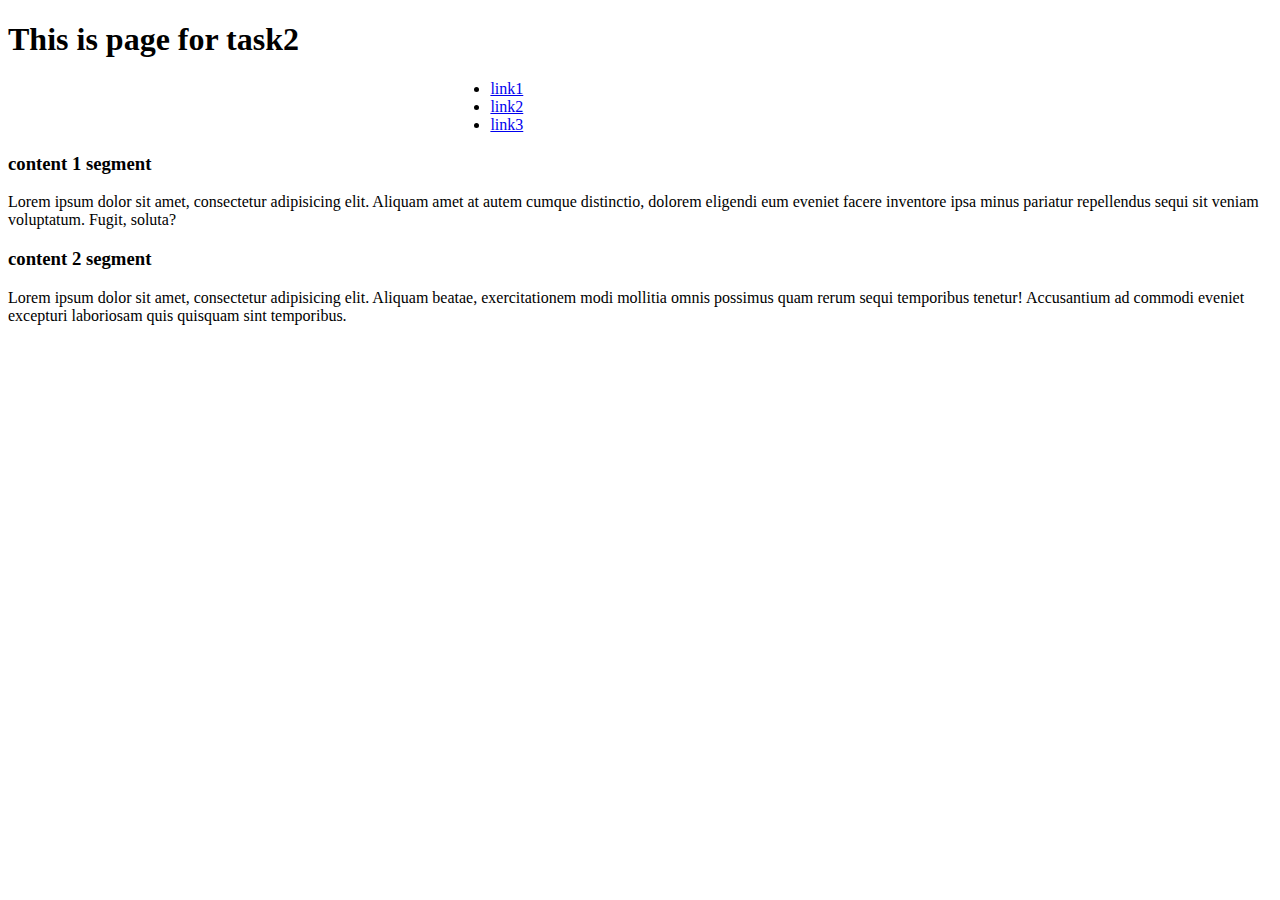
<file: cw8/index.html>
<!DOCTYPE html>
<html lang="en">
<head>
    <meta charset="UTF-8">
    <title>Title</title>
    <style>
        .pos{
            margin-left: 35%;

        }

    </style>
</head>
<body>
<h1 id="main_header">This is page for task2</h1>
<ul class="pos">
    <li class="linkList listElement1"><a href="#">link1</a></li>
    <li class="linkList listElement2"><a href="#">link2</a></li>
    <li class="linkList listElement3"><a href="#">link3</a></li>
</ul>
<h3 class="sub-header">content 1 segment</h3>
<div class="content_1">
    <p class="text_segment text1">
        Lorem ipsum dolor sit amet, consectetur adipisicing elit. Aliquam amet at autem cumque distinctio,
        dolorem
        eligendi eum eveniet facere inventore ipsa minus pariatur repellendus sequi sit veniam voluptatum.
        Fugit,
        soluta?</p>

</div>
<h3 class="sub-header">content 2 segment</h3>
<div class="content_2">
    <p class="text_segment text2">
        Lorem ipsum dolor sit amet, consectetur adipisicing elit. Aliquam beatae, exercitationem modi mollitia
        omnis
        possimus quam rerum sequi temporibus tenetur! Accusantium ad commodi eveniet excepturi laboriosam quis
        quisquam sint temporibus.</p>
</div>

<script src="script.js"></script>
</body>
</html>
</file>
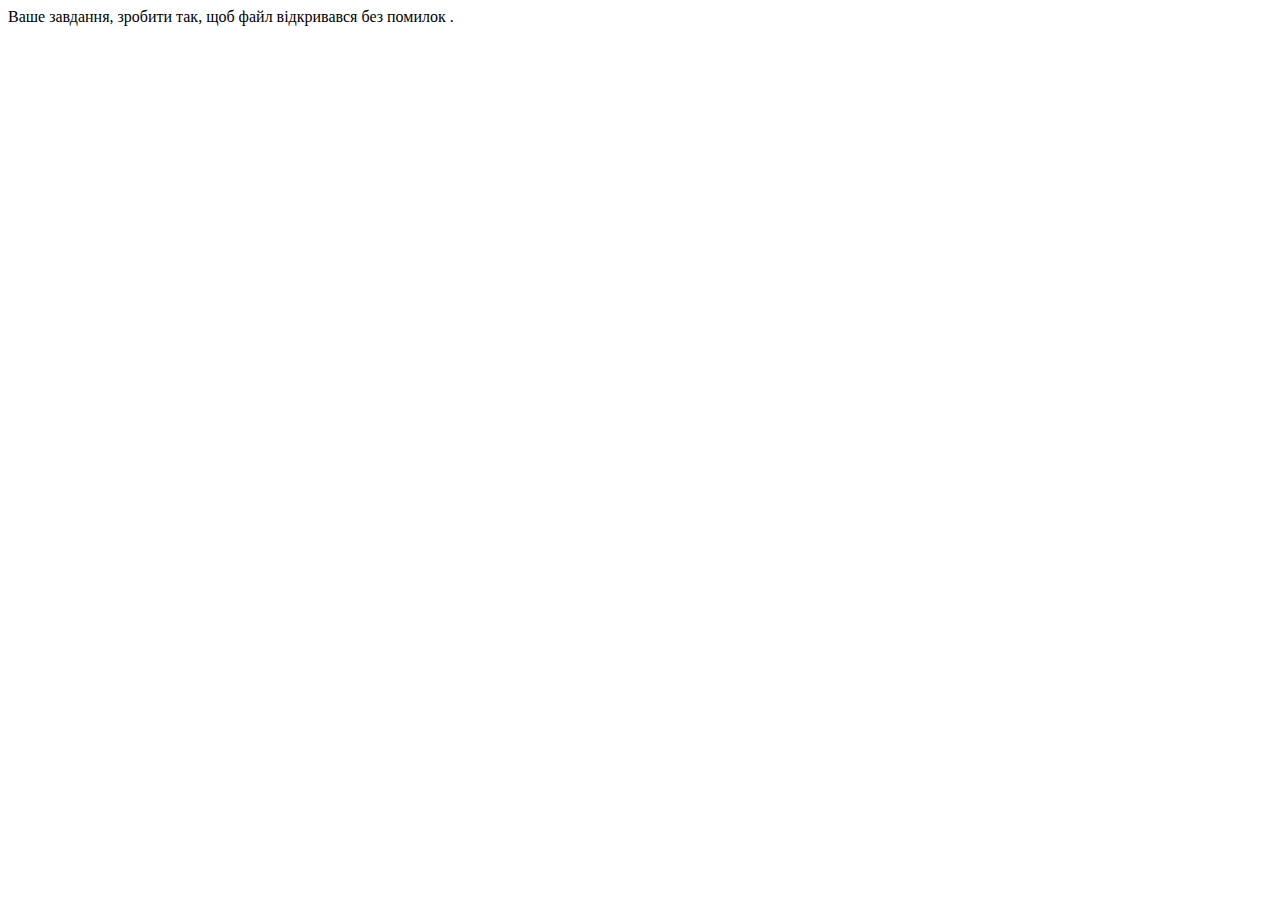
<file: errors/index.html>
<!doctype html>
<html lang="en">
<head>
    <meta charset="UTF-8">
    <meta name="viewport"
          content="width=device-width, user-scalable=no, initial-scale=1.0, maximum-scale=1.0, minimum-scale=1.0">
    <meta http-equiv="X-UA-Compatible" content="ie=edge">
    <title>Title</title>
</head>
<body>
Ваше завдання, зробити так, щоб файл відкривався без помилок .

<script>
    // Ваше завдання, зробити так, щоб файл відкривався без помилок .

    let a = 100;
    console.log(a);
    let b = 500;
    console.log(b)
    let c = "hello";
    console.log(c)
    let d = "okten";
    console.log(d)
    const x = 'constant value';
    console.log(x);
    let f = ' new value';
    let result = 100 + f;
    console.log(result);


</script>

</body>
</html>
</file>
